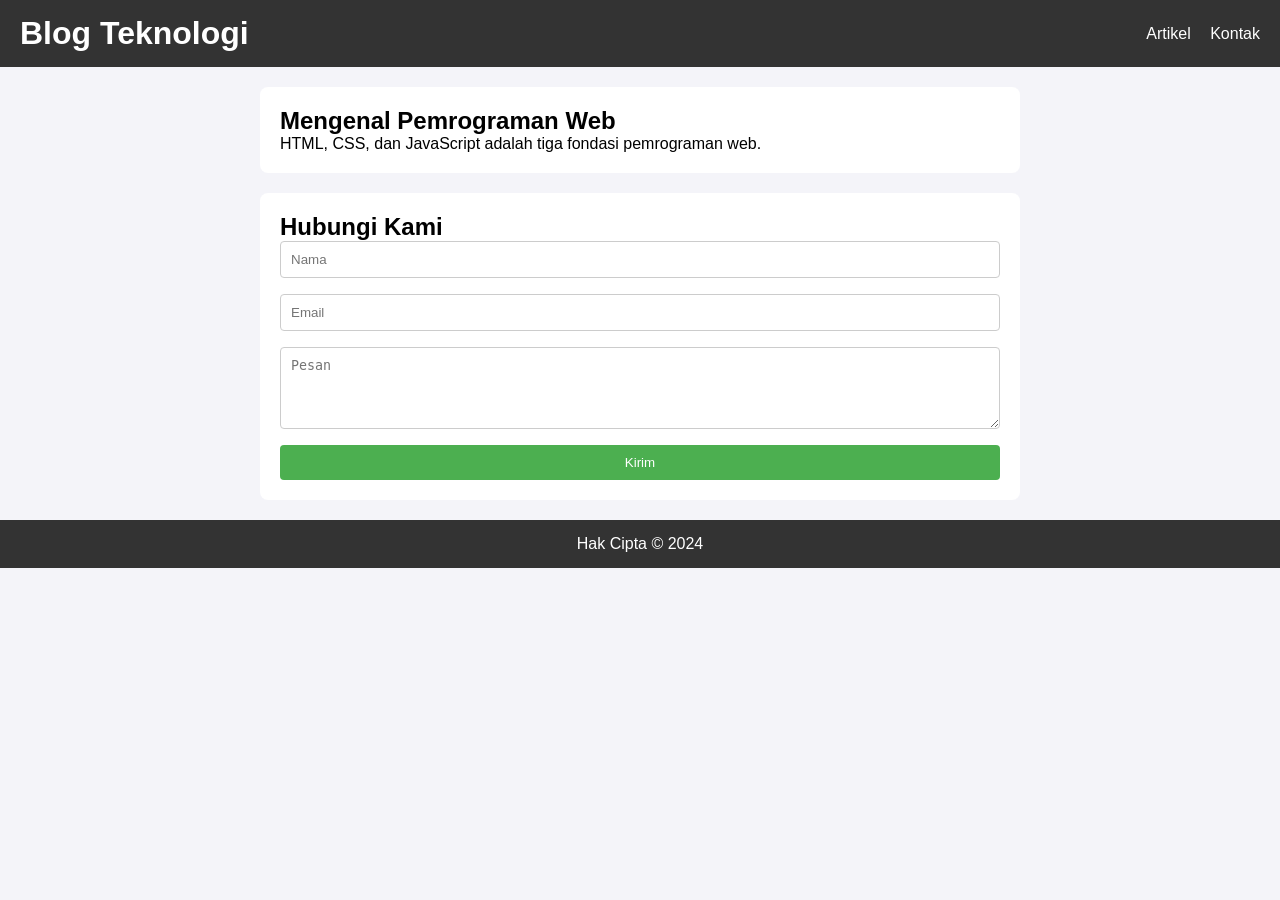
<file: praktikum4/index.html>
<!doctype html>
<html lang="id">
  <head>
    <meta charset="UTF-8" />
    <meta name="viewport" content="width=device-width, initial-scale=1.0" />
    <title>Praktikum4</title>
    <link rel="stylesheet" href="styles.css" />
  </head>
  <body>
    <header>
      <h1>Blog Teknologi</h1>
      <nav>
        <a href="#artikel">Artikel</a>
        <a href="#kontak">Kontak</a>
      </nav>
    </header>
    <main>
      <article id="artikel">
        <h2>Mengenal Pemrograman Web</h2>
        <p>HTML, CSS, dan JavaScript adalah tiga fondasi pemrograman web.</p>
      </article>
      <section id="kontak">
        <h2>Hubungi Kami</h2>
        <form id="formKontak">
          <input type="text" id="nama" placeholder="Nama" />
          <span class="error" id="errNama"></span>
          <input type="email" id="email" placeholder="Email" />
          <span class="error" id="errEmail"></span>
          <textarea id="pesan" rows="4" placeholder="Pesan"></textarea>
          <span class="error" id="errPesan"></span>
          <button type="submit">Kirim</button>
        </form>
      </section>
    </main>
    <footer><p>Hak Cipta &copy; 2024</p></footer>
    <script src="script.js"></script>
  </body>
</html>
</file>
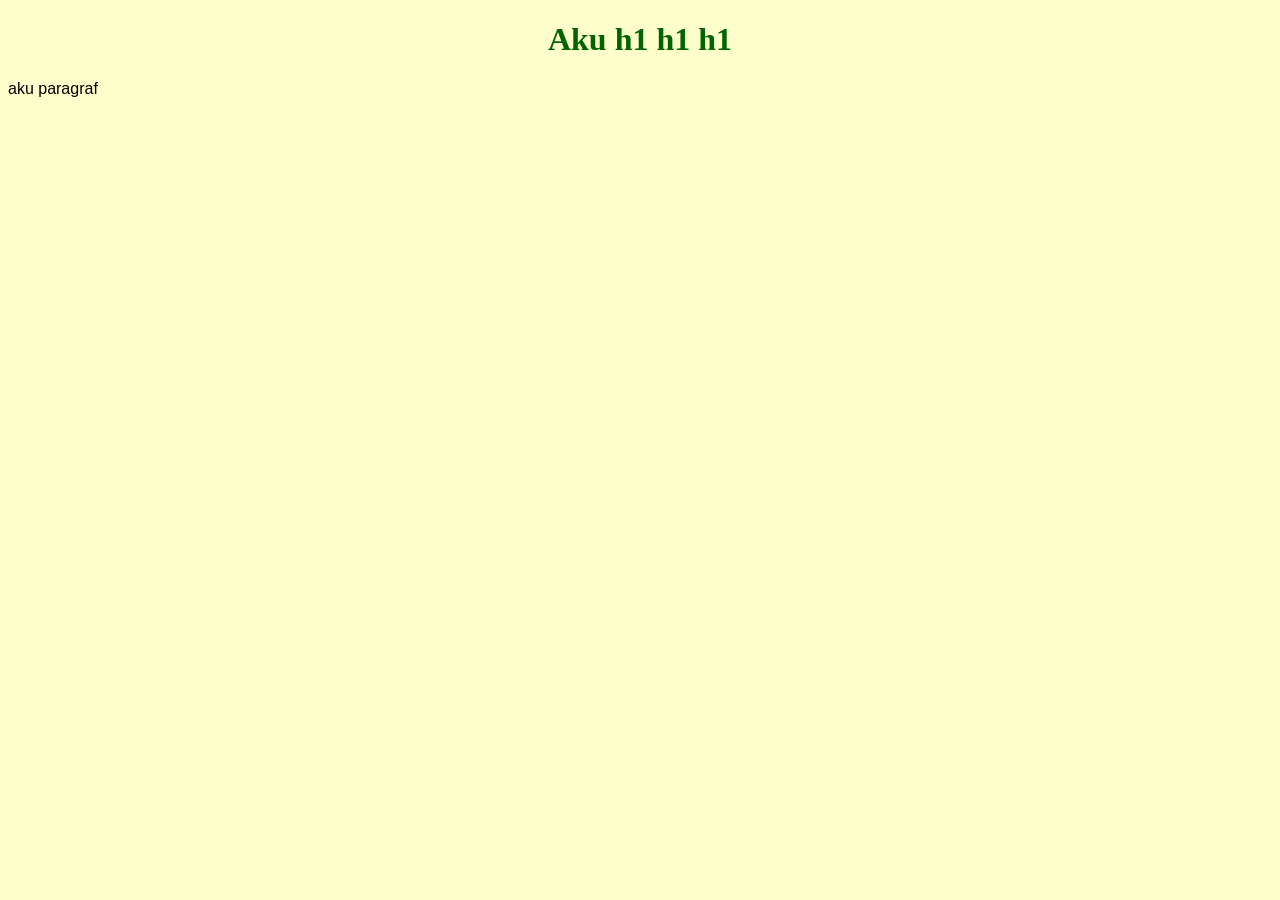
<file: praktikum2/latihan1.html>
<!doctype html>
<html lang="en">
  <head>
    <meta charset="UTF-8" />
    <meta name="viewport" content="width=device-width, initial-scale=1.0" />
    <title>Latihan 1</title>
    <style>
      body {
        background-color: #ffffcc;
      }
      h1 {
        color: darkgreen;
        text-align: center;
      }
      p {
        font-family: Arial;
        font-size: 16px;
      }
    </style>
  </head>
  <body>
    <h1>Aku h1 h1 h1</h1>
    <p>aku paragraf</p>
  </body>
</html>
</file>
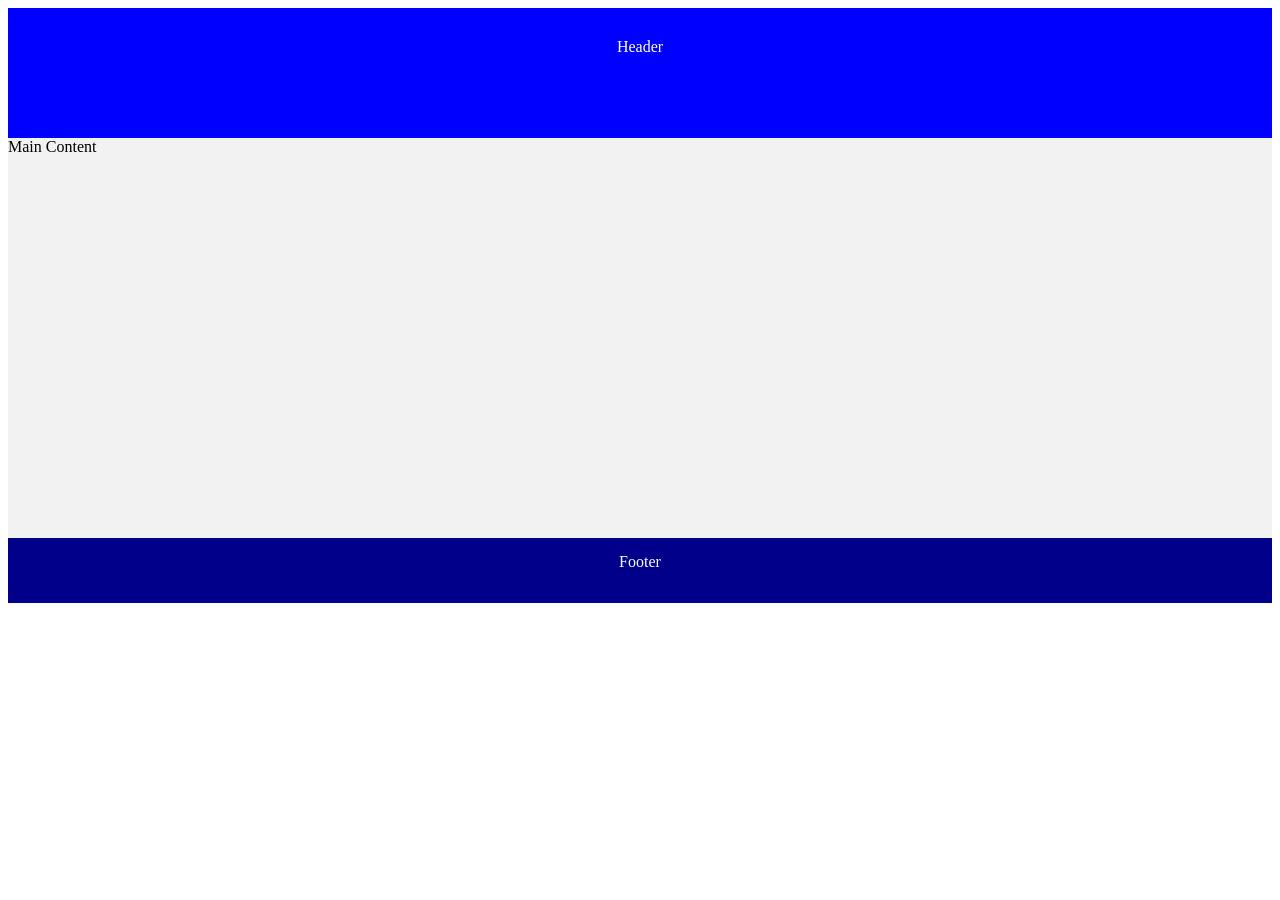
<file: praktikum2/latihan2.html>
<!doctype html>
<html lang="en">
  <head>
    <meta charset="UTF-8" />
    <meta name="viewport" content="width=device-width, initial-scale=1.0" />
    <title>latihan 2</title>
    <link rel="stylesheet" type="text/css" href="layout.css" />
  </head>
  <body>
    <div id="Header">Header</div>
    <div id="content">Main Content</div>
    <div id="footer">Footer</div>
  </body>
</html>
</file>
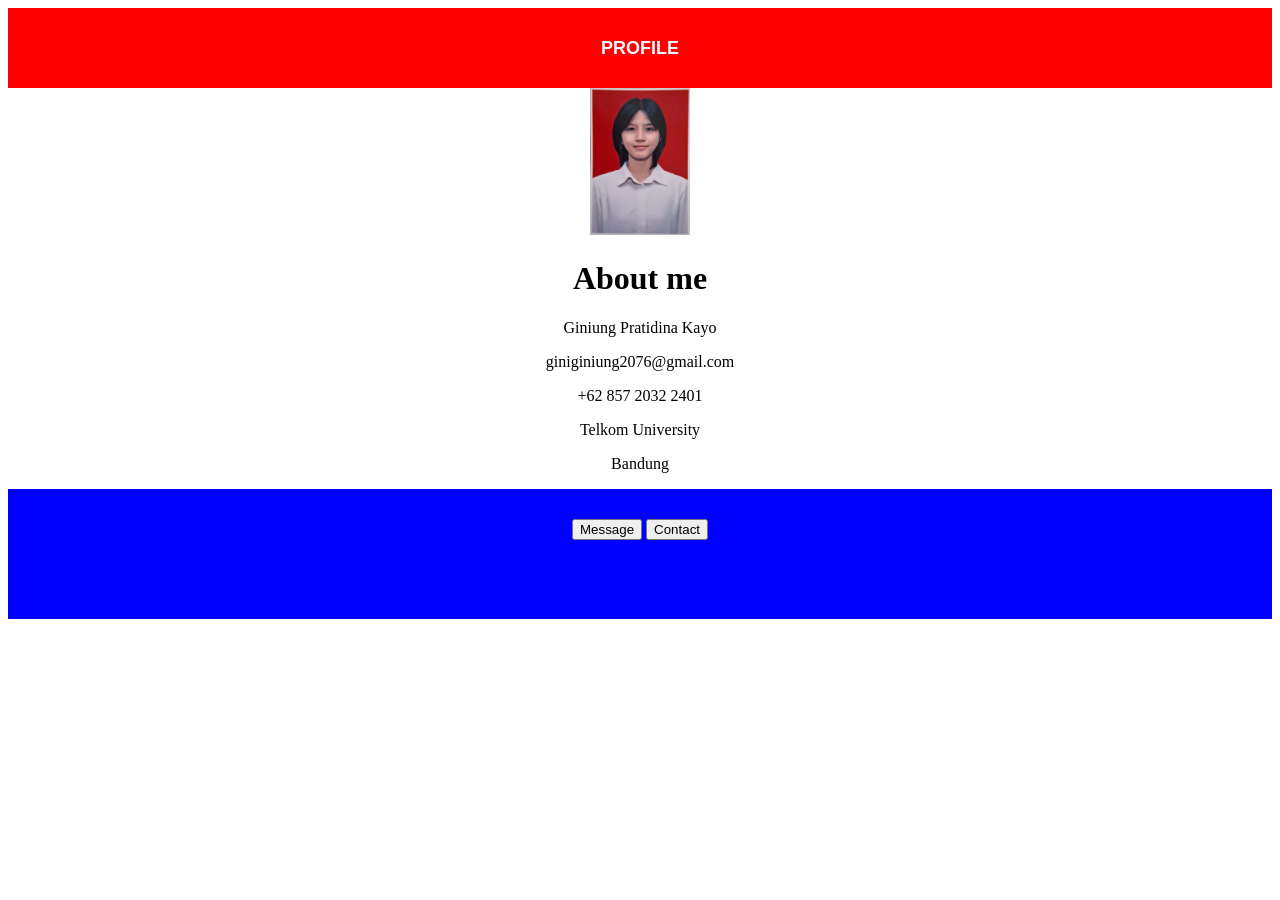
<file: praktikum2/latihan3.html>
<!doctype html>
<html lang="en">
  <head>
    <meta charset="UTF-8" />
    <meta name="viewport" content="width=device-width, initial-scale=1.0" />
    <title>Web Profile</title>
    <link rel="stylesheet" type="text/css" href="profil.css" />
  </head>
  <body>
    <div id="Header">PROFILE</div>
    <div id="content">
      <div style="text-align: center">
        <img src="foto.jpeg" width="100" /><br />
      </div>
      <h1 style="text-align: center">About me</h1>
      <p>Giniung Pratidina Kayo</p>
      <p>giniginiung2076@gmail.com</p>
      <p>+62 857 2032 2401</p>
      <p>Telkom University</p>
      <p>Bandung</p>
    </div>
    <div id="footer">
      <button type="message">Message</button>
      <button type="contact">Contact</button>
    </div>
  </body>
</html>
</file>
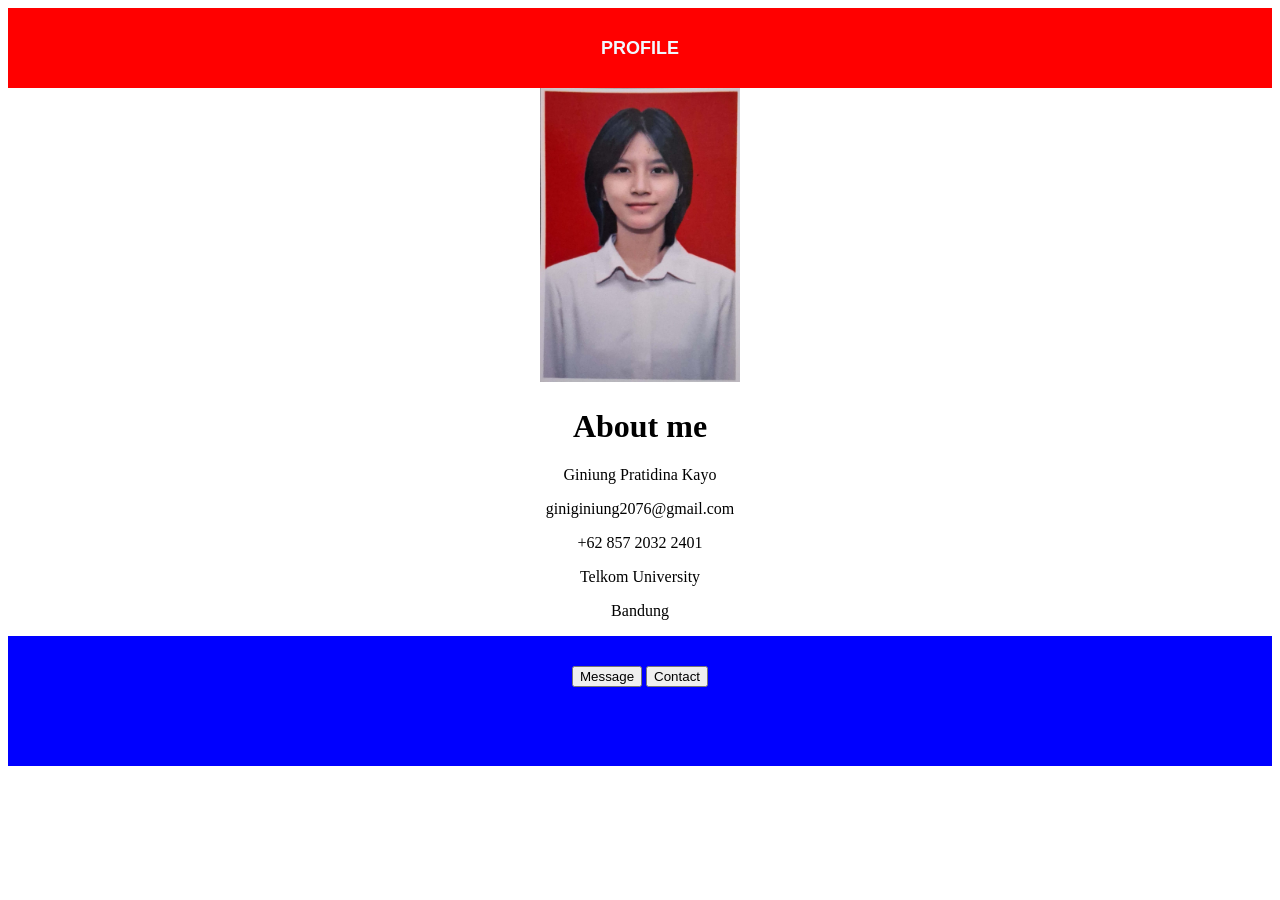
<file: praktikum2/profil.html>
<!doctype html>
<html lang="en">
  <head>
    <meta charset="UTF-8" />
    <meta name="viewport" content="width=device-width, initial-scale=1.0" />
    <title>Web Profile</title>
    <link rel="stylesheet" type="text/css" href="profil.css" />
  </head>
  <body>
    <div id="Header">PROFILE</div>
    <div id="content">
      <div style="text-align: center">
        <img src="foto.jpeg" width="200" /><br />
      </div>
      <h1 style="text-align: center">About me</h1>
      <p>Giniung Pratidina Kayo</p>
      <p>giniginiung2076@gmail.com</p>
      <p>+62 857 2032 2401</p>
      <p>Telkom University</p>
      <p>Bandung</p>
    </div>
    <div id="footer">
      <button type="message">Message</button>
      <button type="contact">Contact</button>
    </div>
  </body>
</html>
</file>
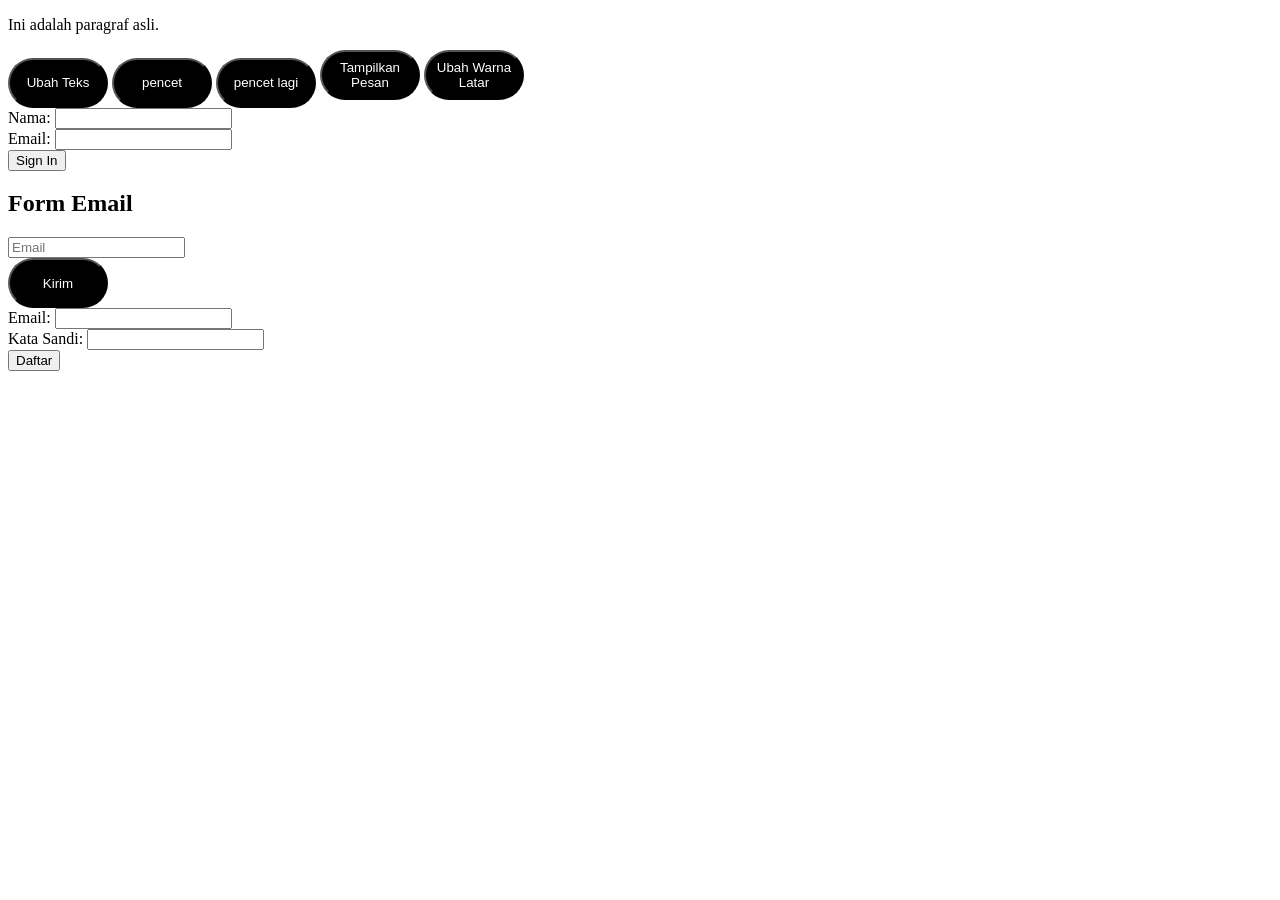
<file: praktikum3/latihan.html>
<!doctype html>
<html lang="en">
  <head>
    <meta charset="UTF-8" />
    <meta name="viewport" content="width=device-width, initial-scale=1.0" />
    <title>u o u o</title>
    <link rel="stylesheet" type="text/css" href="style.css" />
  </head>
  <body>
    <!--bgian i-->
    <p id="myParagraph">Ini adalah paragraf asli.</p>
    <button onclick="changeText()">Ubah Teks</button>
    <script>
      function changeText() {
        document.getElementById("myParagraph").innerHTML =
          "Teks telah berubah!";
      }
    </script>

    <button onclick="tombol()">pencet</button>
    <button onclick="greetUser()">pencet lagi</button>
    <!--bagian G-->
    <button onclick="showMessage()">Tampilkan Pesan</button>
    <button onclick="changeBackground()">Ubah Warna Latar</button>
    <script>
      function showMessage() {
        alert("jawa");
      }
      function changeBackground() {
        document.body.style.backgroundColor = "lightcoral";
      }
    </script>
  </body>

  <!--bagian E-->
  <form name="formPendaftaran" onsubmit="return validateForm();">
    Nama: <input type="text" name="nama" /><br />
    Email: <input type="email" name="email" /><br />
    <input type="submit" value="Sign In" />
  </form>

  <!--bagian F-->
  <form id="emailForm">
    <h2>Form Email</h2>
    <input type="email" id="email" placeholder="Email" />
    <div id="emailError" style="color: red"></div>
    <button type="submit">Kirim</button>
  </form>

  <script>
    document
      .getElementById("emailForm")
      .addEventListener("submit", function (event) {
        event.preventDefault();
        const err = document.getElementById("emailError");
        err.textContent = "";
        const email = document.getElementById("email").value.trim();
        const pola = /^[^\s@]+@[^\s@]+\.[^\s@]+$/;
        if (email === "") {
          err.textContent = "Email tidak boleh kosong.";
        } else if (!pola.test(email)) {
          err.textContent = "Format email tidak valid.";
        } else {
          alert("Email berhasil dikirim!");
          this.reset();
        }
      });
  </script>

  <!--Bagian H-->
  <form name="registrationForm" onsubmit="return validateRegistrationForm();">
    Email: <input type="text" name="email" /><br />
    Kata Sandi: <input type="password" name="password" /><br />
    <input type="submit" value="Daftar" />
  </form>
  <script>
    function validateRegistrationForm() {
      let f = document.forms["registrationForm"];
      let email = f["email"].value;
      let password = f["password"].value;
      if (email == "" || email.indexOf("@") == -1) {
        alert("Masukkan email yang valid.");
        return false;
      }
      if (password.length < 6) {
        alert("Kata sandi harus memiliki minimal 6 karakter.");
        return false;
      }
      alert("Pendaftaran berhasil!");
      return true;
    }
  </script>

  <script src="latihan.js"></script>
</html>
</file>
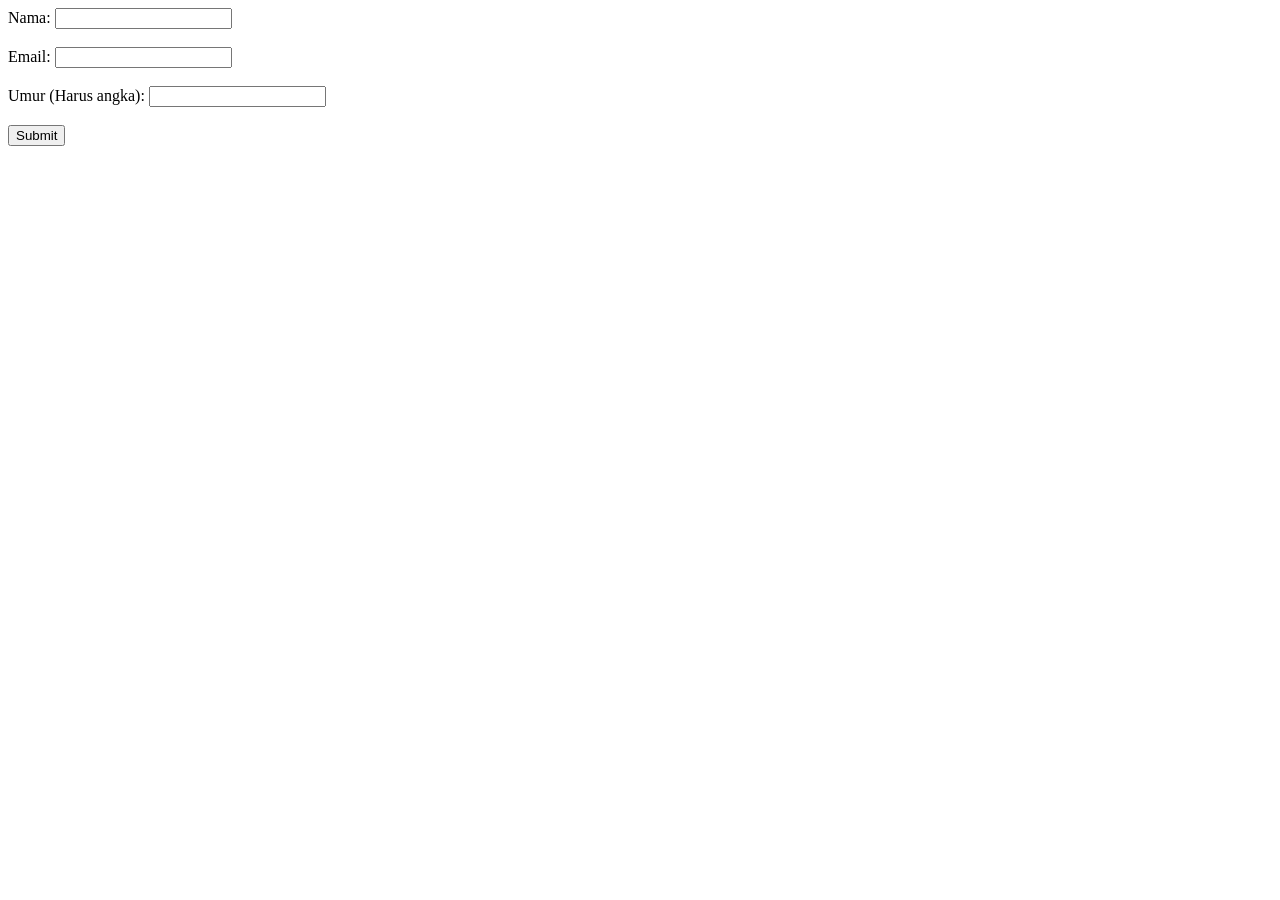
<file: praktikum6/lat6.html>
<!doctype html>
<html lang="en">
  <head>
    <meta charset="UTF-8" />
    <meta name="viewport" content="width=device-width, initial-scale=1.0" />
    <title>Document</title>
  </head>
  <body>
    <form id="myForm" onsubmit="return validateForm();">
      <label for="name">Nama:</label>
      <input type="text" id="name" onblur="validateName()" /><br /><br />
      <label for="email">Email:</label>
      <input type="email" id="email" onblur="validateEmail()" /><br /><br />
      <label for="age">Umur (Harus angka):</label>
      <input type="number" id="age" onblur="validateAge()" /><br /><br />
      <input type="submit" value="Submit" />
    </form>
  </body>
  <script src="lat6.js"></script>
</html>
</file>
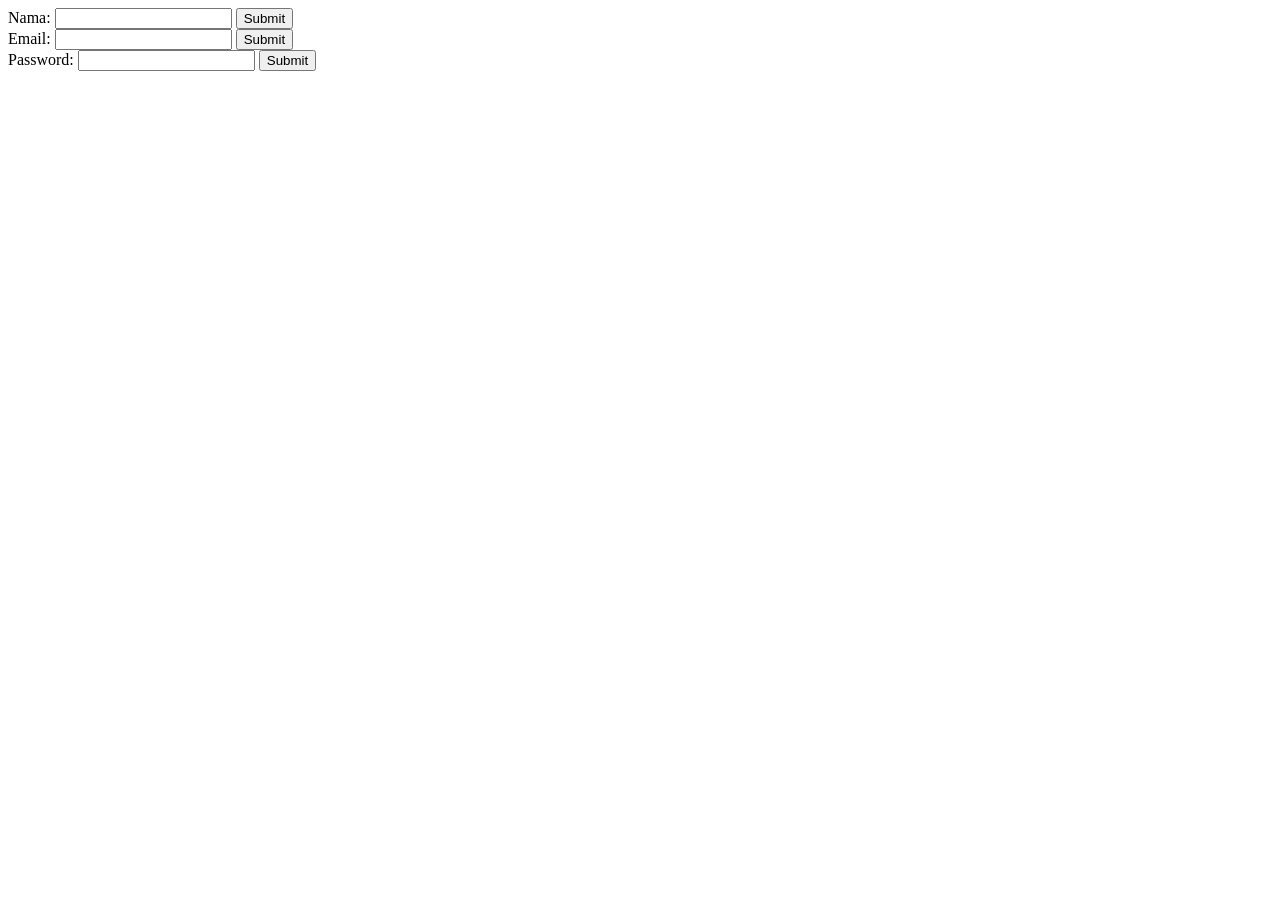
<file: praktikum6/tes.html>
<!doctype html>
<html lang="en">
  <head>
    <meta charset="UTF-8" />
    <meta name="viewport" content="width=device-width, initial-scale=1.0" />
    <title>Praktikum 6</title>
  </head>
  <body>
    <form id="myForm" onsubmit="return validateForm();">
      Nama: <input type="text" id="name" />
      <input type="submit" value="Submit" />
    </form>
    <form id="emailForm" onsubmit="return validateEmail();">
      Email: <input type="email" id="email" />
      <input type="submit" value="Submit" />
    </form>
    <form id="passwordForm" onsubmit="return validatePassword();">
      Password: <input type="password" id="password" />
      <input type="submit" value="Submit" />
    </form>
  </body>

  <script src="tes.js"></script>
</html>
</file>
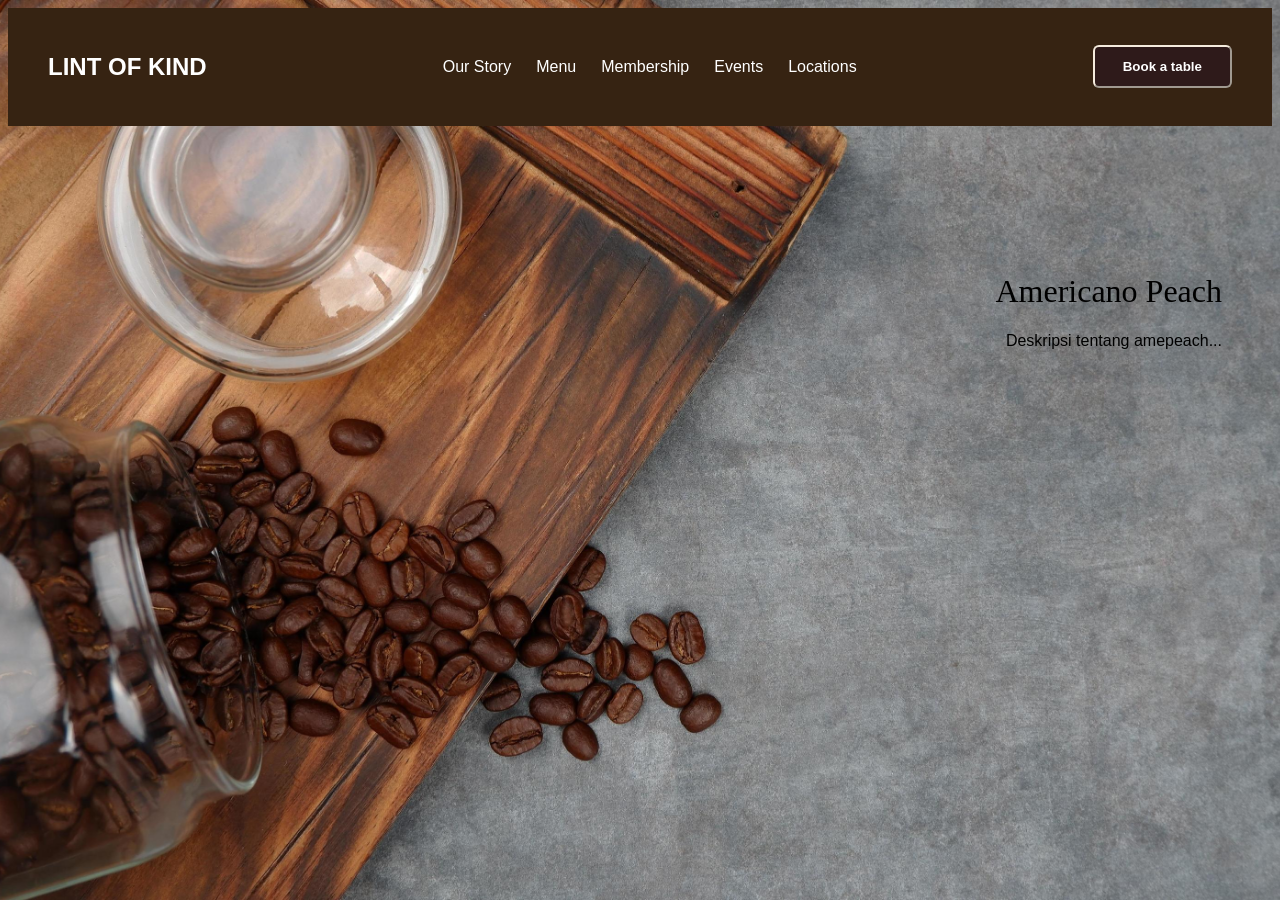
<file: Website/Depan.html>
<!doctype html>
<html lang="en">
  <head>
    <meta charset="UTF-8" />
    <meta name="viewport" content="width=device-width, initial-scale=1.0" />
    <title>Project Website</title>
    <link rel="stylesheet" href="Depan.css" />
  </head>
  <body>
    <div id="Header">
      <a href="Depan.html">
        <h2>LINT OF KIND</h2>
      </a>
      <div>
        <a>Our Story</a>
        <a href="Menu.html">Menu</a>
        <a href="Member.html">Membership</a>
        <a>Events</a>
        <a>Locations</a>
      </div>
      <button onclick="tombol()">Book a table</button>
    </div>
    <br /><br /><br /><br /><br /><br /><br />
    <h1>Americano Peach</h1>
    <p>Deskripsi tentang amepeach...</p>
  </body>
  <script src="Depan.js"></script>
</html>
</file>
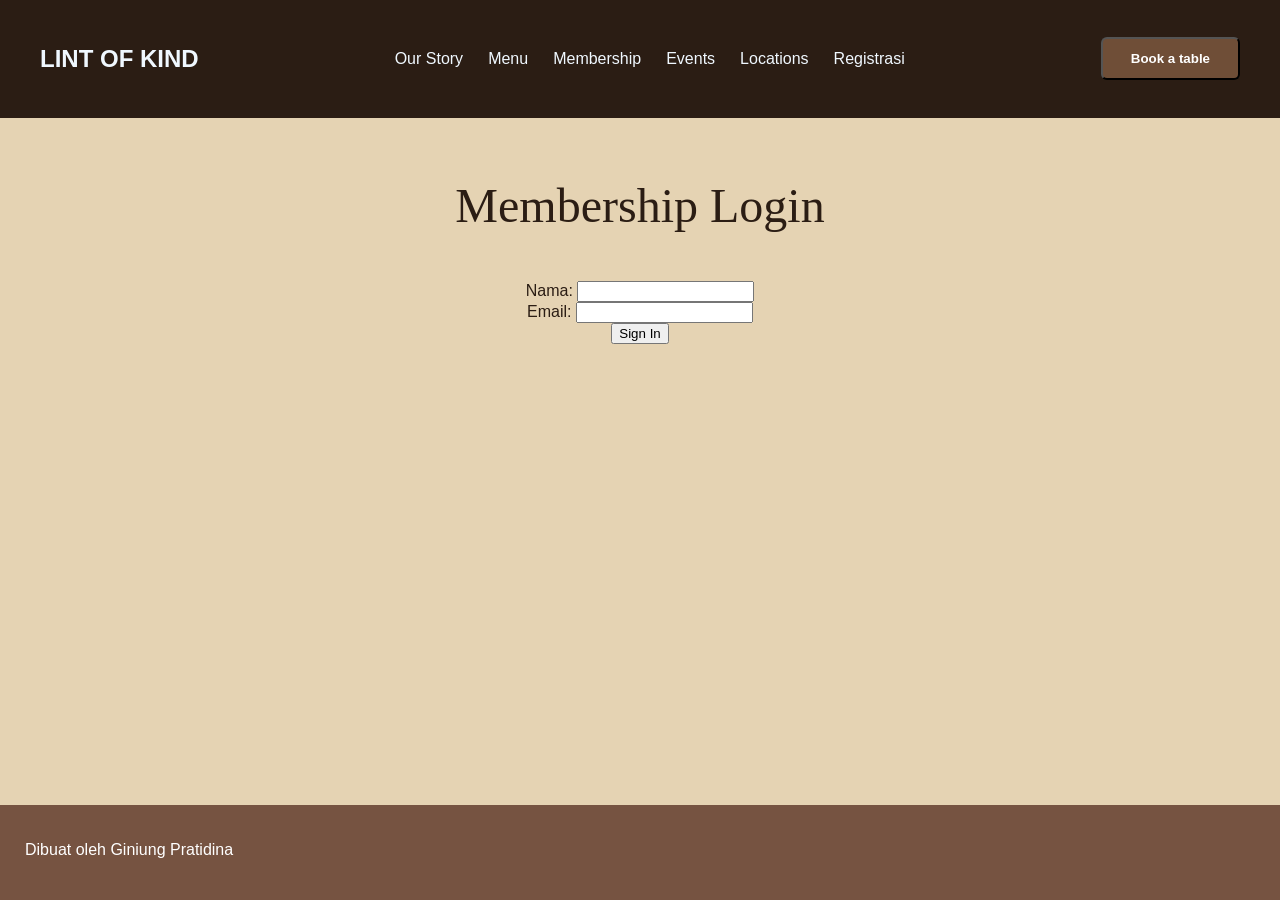
<file: Website/Member.html>
<!doctype html>
<html lang="id">
  <head>
    <meta charset="UTF-8" />
    <meta name="viewport" content="width=device-width, initial-scale=1.0" />
    <title>Membership</title>
    <link rel="stylesheet" href="Member.css" />
  </head>
  <body>
    <div id="Header">
      <h2><a href="Depan.html">LINT OF KIND</a></h2>

      <div>
        <a href="#">Our Story</a>
        <a href="Menu.html">Menu</a>
        <a href="Member.html">Membership</a>
        <a href="#">Events</a>
        <a href="#">Locations</a>
        <a href="Regis.html">Registrasi</a>
      </div>

      <button onclick="tombol()">Book a table</button>
    </div>

    <h3>Membership Login</h3>
    <form name="formPendaftaran" onsubmit="return validateForm();">
      Nama: <input type="text" name="nama" /><br />
      Email: <input type="email" name="email" /><br />
      <input type="submit" value="Sign In" />
    </form>
    <div id="Footer">
      <p>Dibuat oleh Giniung Pratidina</p>
    </div>
  </body>
  <script src="Member.js"></script>
</html>
</file>
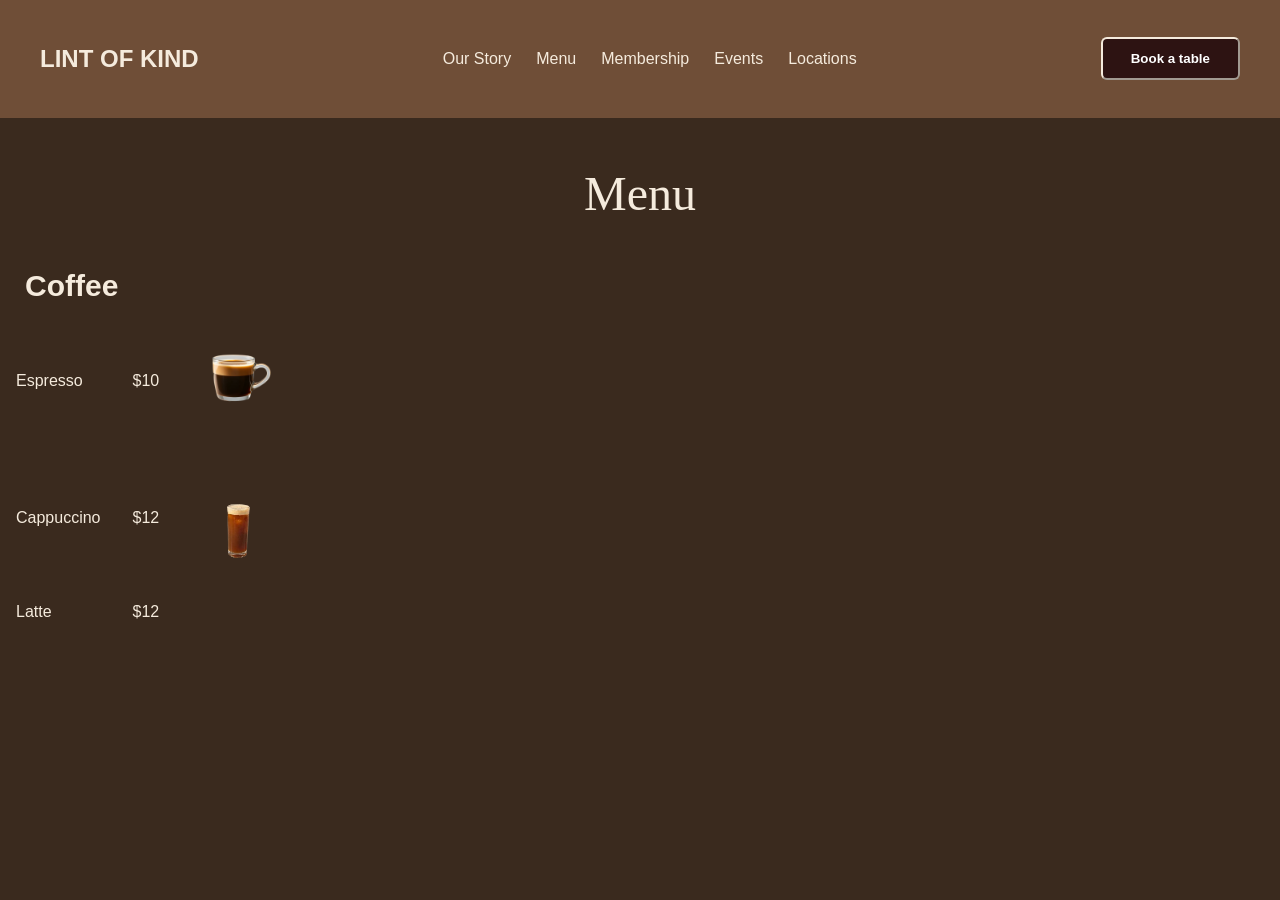
<file: Website/Menu.html>
<!doctype html>
<html lang="en">
  <head>
    <meta charset="UTF-8" />
    <meta name="viewport" content="width=device-width, initial-scale=1.0" />
    <title>Document</title>
    <link rel="stylesheet" href="Menu.css" />
  </head>
  <body>
    <div id="Header">
      <h2><a href="Depan.html">LINT OF KIND</a></h2>

      <div>
        <a href="#">Our Story</a>
        <a href="Menu.html">Menu</a>
        <a href="Member.html">Membership</a>
        <a href="#">Events</a>
        <a href="#">Locations</a>
      </div>

      <button onclick="tombol()">Book a table</button>
    </div>
    <h3>Menu</h3>
    <h1>Coffee</h1>
    <table border="0">
      <tr>
        <td>Espresso</td>
        <td>$10</td>
        <td><img src="Espresso.png" alt="Espresso" width="100px" /></td>
      </tr>
      <tr>
        <td>Cappuccino</td>
        <td>$12</td>
        <td><img src="AmePeach.png" alt="AmePeach" width="100px" /></td>
      </tr>
      <br />
      <tr>
        <td>Latte</td>
        <td>$12</td>
      </tr>
    </table>
  </body>
  <script src="Menu.js"></script>
</html>
</file>
<file: praktikum4/styles.css>
* { box-sizing: border-box; margin: 0; padding: 0; } 
body { font-family: Arial, sans-serif; background: #f4f4f9; } header { background: #333; color: white; padding: 15px 20px; display: flex; justify-content: space-between; 
align-items: center; flex-wrap: wrap; } 
nav a { color: white; text-decoration: none; 
margin-left: 15px; transition: color 0.3s; } 
nav a:hover { color: #4CAF50; } 
main { max-width: 800px; margin: 20px auto; padding: 0 20px; } article, section { background: white; padding: 20px; 
margin-bottom: 20px; border-radius: 8px; } 
form { display: flex; flex-direction: column; gap: 8px; } input, textarea { padding: 10px; border: 1px solid #ccc; 
border-radius: 4px; } 
button { background: #4CAF50; color: white; padding: 10px; border: none; border-radius: 4px; cursor: pointer; } 
.error { color: red; font-size: 14px; } 
footer { background: #333; color: white; 
text-align: center; padding: 15px; } 
@media (max-width: 600px) { 
header { flex-direction: column; gap: 10px; } 
nav a { margin: 0 8px; } 
}
</file>
<file: praktikum2/layout.css>
#Header {
height: 100px;
background-color: blue;
color: white;
text-align: center;
padding-top: 30px;
}
#content {
height: 400px;
background-color: #f2f2f2;
}
#footer {
height: 50px;
background-color: darkblue;
color: white;
text-align: center;
padding-top: 15px;
}
</file>
<file: praktikum2/profil.css>
#Header {
  background-color: red;
  color: aliceblue;
  font-family: Arial, Helvetica, sans-serif;
  text-align: center;
  font-weight: bold;
  font-size: large;
  height: 50px;
  padding-top: 30px;
}

#content{
  text-align: center;
}

#footer {
  height: 100px;
  text-align: center;
  padding-top: 30px;
  background-color: blue;
}
</file>
<file: praktikum3/style.css>
button {
  color: white;
  background-color: black;
  width: 100px;
  height: 50px;
  border-radius: 500px;
  font-family: Arial, Helvetica, sans-serif;
}
</file>
<file: Website/Depan.css>
body {
    background-image: url("CfBg.jpg");
    background-size: cover;
    background-position: center;
    background-repeat: no-repeat;
    background-attachment: fixed;
  }

  
  #Header {
    gap: 40px;
    font-family: Arial, Helvetica, sans-serif;
    display: flex;
    justify-content: space-between;
    align-items: center;
    padding: 25px 40px;
    background-color:#362312;
    color: aliceblue;
  }

  h3 {
    margin: 0;
    color: white;
  }
   
  p {
    font-weight: 100;
    text-align: right;
    font-family: 'Lucida Sans', 'Lucida Sans Regular', 'Lucida Grande', 'Lucida Sans Unicode', Geneva, Verdana, sans-serif;
    padding-right: 50px;
  }   
  
  h1 {
    font-weight: 300;
    text-align: right;
    font-family: Georgia, serif;
    padding-right: 50px;
  }

  div {
    display: flex;
    gap: 25px;
  }

  a {
    color: white;
    text-decoration: none;
  }

  button {
    background-color: #2e1a1a;
    color: white;
    font-weight: bold;
    border-color: #F5EBDD;
    border-radius: 20px;
    padding: 12px 28px;
    border-radius: 6px;
  }

  #FotoKopi img {
    align-items: center;
  }
</file>
<file: Website/Member.css>
#Header {
        display: flex;
        justify-content: space-between;
        align-items: center;
        background-color: #2b1d14;
        gap: 40px;
        padding: 25px 40px;
      }
      
      body {
        margin: 0;
        font-family: Arial, sans-serif;
        background-color: #e5d3b3;
        color: #2b1d14;
      }

      div {
        display: flex;
        gap: 25px;
      }

      a {
        color: aliceblue;
        text-decoration: none;
      }

      button {
        background-color: #6f4e37;
        color: white;
        font-weight: bold;
        padding: 12px 28px;
        border-radius: 6px;
      }

      h3 {
        font-family: Georgia, serif;
        font-weight: 500;
        font-size: 48px;
        text-align: center;
        margin-top: 60px;
      }

      form {
        text-align: center;
      }

  #Footer {
    position: fixed;
    bottom: 0;
    width: 100%;
    height: 50px;
    background-color: #765341;
    color: white;
    gap: 20px;
    padding-top: 20px;
    padding-bottom: 25px;
    padding-left: 25px;
  }
</file>
<file: Website/Menu.css>
#Header {
  display: flex;
  justify-content: space-between;
  align-items: center;
  background-color: #6f4e37;
  gap: 40px;
  padding: 25px 40px;
}

body {
  font-family: Arial, Helvetica, sans-serif;
  margin: 0;
  background-color: #3A2A1E;
  color: #F5EBDD;
}

div {
  display: flex;
  gap: 25px;
}

a {
  color: #F5EBDD;
  text-decoration: none;
}

button {
  background-color: #2D1312;
  color: white;
  font-weight: bold;
  border-color: #F5EBDD;
  border-radius: 20px;
  padding: 12px 28px;
  border-radius: 6px;
}

h1{
  margin: 0;
  font-size: 30px;
  padding-left: 25px;
  padding-bottom: 0px;
}

h3 {
    font-family: Georgia, serif;
    font-weight: 500;
    font-size: 48px;
    text-align: center;
}

table {
    border-collapse: collapse;
}

th, td {
    border: 1px #3A2A1E;
    padding: 8px 16px;
}

  #Footer {
    height: 50px;
  background-color: darkblue;
  color: white;
  text-align: center;
  padding-top: 15px;
  }
</file>
